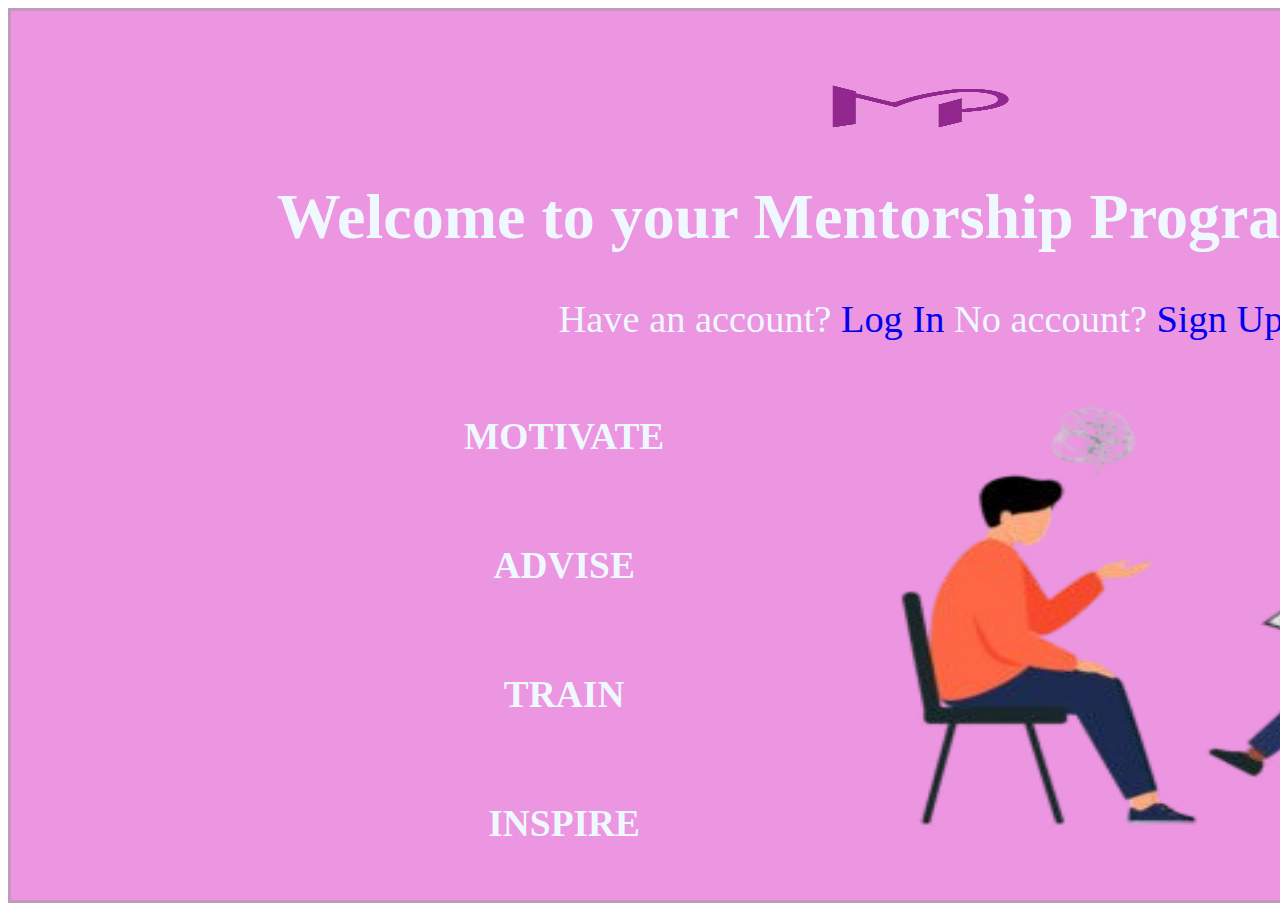
<file: index.html>
<!DOCTYPE html>
<html lang="en">
<head>
    <meta charset="UTF-8">
    <meta name="viewport" content="width=device-width, initial-scale=1.0">
    <title>Document</title>
    <link rel="stylesheet" href="style.css">
</head>
<!-- Google tag (gtag.js) -->
<script async src="https://www.googletagmanager.com/gtag/js?id=G-E5167RB48X"></script>
<script>
  window.dataLayer = window.dataLayer || [];
  function gtag(){dataLayer.push(arguments);}
  gtag('js', new Date());

  gtag('config', 'G-E5167RB48X');
</script>
<body>
    <div id="homepage">
        <div id="welcome">
        <img src="Images/logo-removebg-preview.png" id="longoss">  
        <h1>Welcome to your Mentorship Program Website</h1>
        </div>
        <div id="LogInSignUpButton">
            Have an account?
            <a style="text-decoration: none;" href="logIn.html">  Log In</a>
             No account?
            <a style="text-decoration: none;" href="signUp.html">Sign Up</a>
         </div>
    <br>
    <div id="image">
    <div>
        <h3>
        MOTIVATE
        <br>
        <br>
        <br>
        ADVISE
        <br>
        <br>
        <br>
        TRAIN
        <br>
        <br>
        <br>
        INSPIRE
        </h3>
        </div>
    <div >
   <img id="person" src="Images/pple-removebg-preview.png" alt="">
    </div>
    </div>
    </div>
    
</html>
</file>
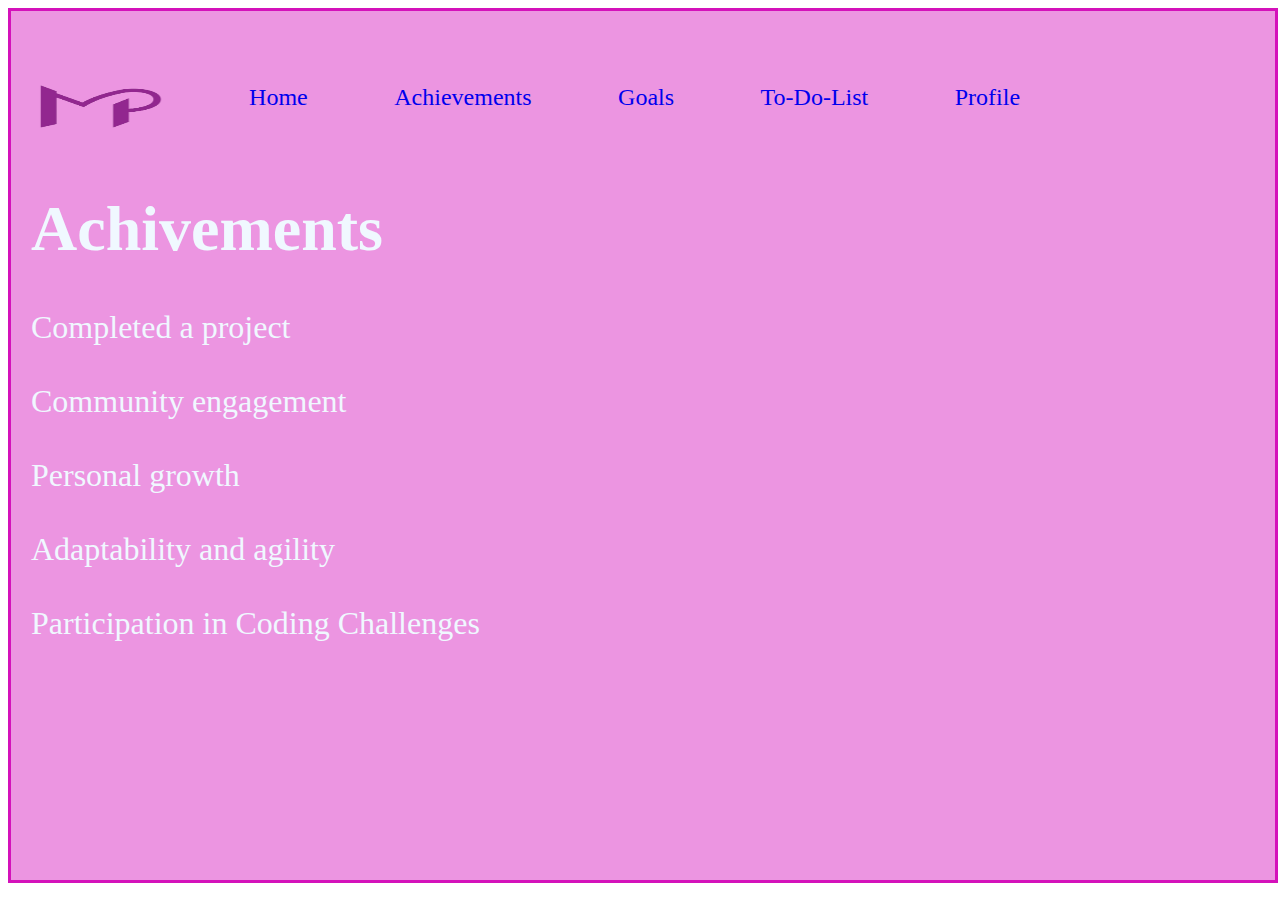
<file: Achivements.html>
<!DOCTYPE html>
<html lang="en">
  <head>
    <meta charset="UTF-8" />
    <meta name="viewport" content="width=device-width, initial-scale=1.0" />
    <title>Document</title>
    <link rel="stylesheet" href="style.css" />
  </head>
  <body>
    <div id="achievement">
    <div id="Navbarr">
      <img src="Images/logo-removebg-preview.png" id="longoss" />
      <a style="text-decoration: none" href="index.html">Home</a>
      <a style="text-decoration: none" href="Achivements.html">Achievements</a>
      <a style="text-decoration: none" href="Goal Setting.html">Goals</a>
      <a style="text-decoration: none" href="T0-Do-List.html">To-Do-List</a>
      <a style="text-decoration: none" href="profile.html">Profile</a>
    </div>
    <div id="plans">
      <h1>Achivements</h1>
      <p>
        Completed a project
        <br />
        <br />
        Community engagement
        <br />
        <br />
        Personal growth
        <br />
        <br />
        Adaptability and agility
        <br />
        <br />
        Participation in Coding Challenges
      </p>
    </div>
    </div>
  </body>
</html>
</file>
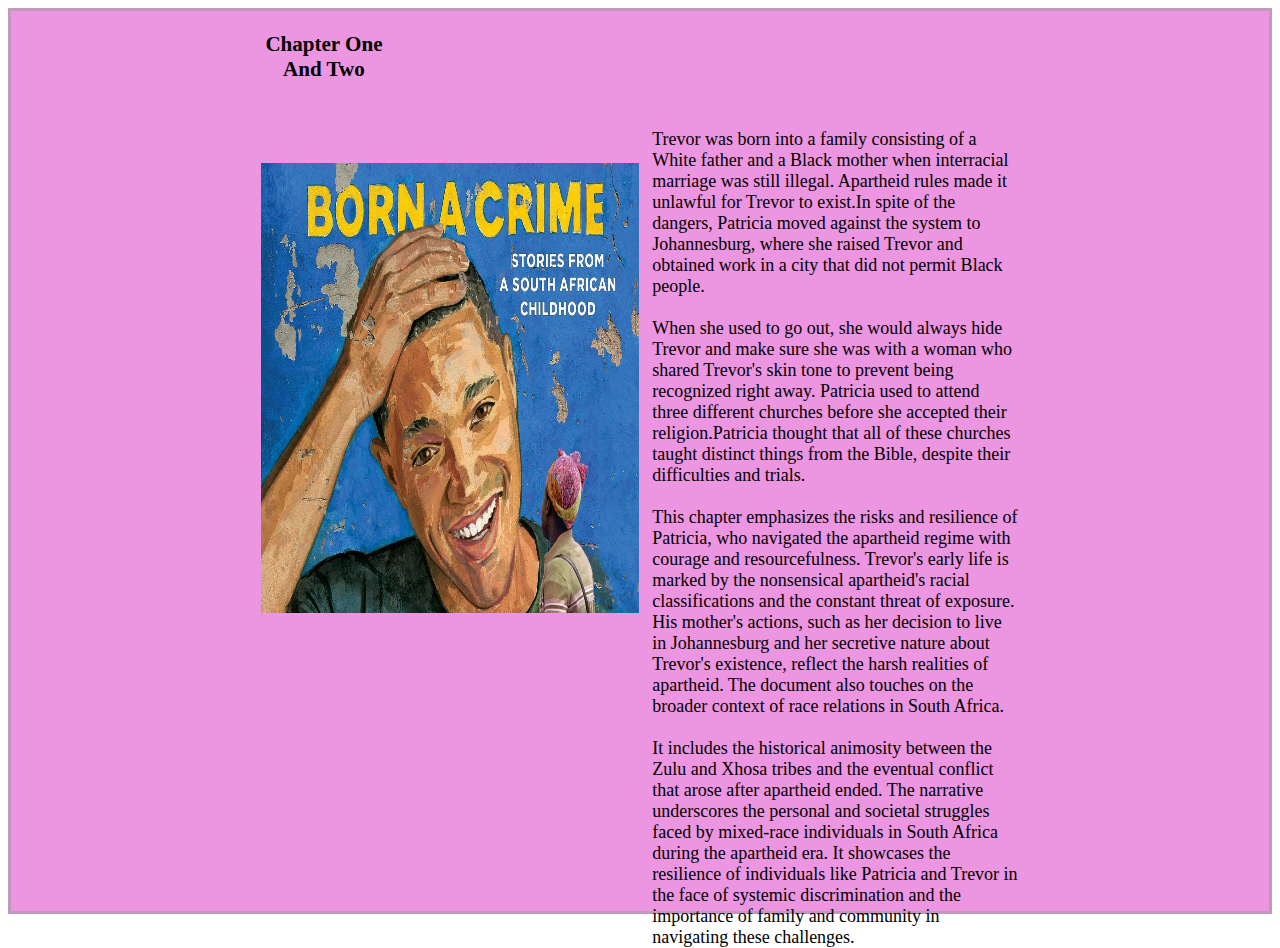
<file: BornaCrime.html>
<!DOCTYPE html>
<html lang="en">
<head>
    <meta charset="UTF-8">
    <meta name="viewport" content="width=device-width, initial-scale=1.0">
    <title>Document</title>
    <link rel="stylesheet" href="nyj.css">
    <link rel="stylesheet" href="style.css">
</head>
<body>
    <div id="BornaCrime">
        <div id="summarytitle">
            <span><h3>Chapter    One    And    Two </h3></span>
            <img id="trevor" src="Images/Trevor Noah.jpg">
        </div>
        <div id="summary">
            <p>
                Trevor was born into a family consisting of a White father and a Black mother when interracial marriage was still illegal.
                Apartheid rules made it unlawful for Trevor to exist.In spite of the dangers, Patricia moved against the system to Johannesburg, 
                where she raised Trevor and obtained work in a city that did not permit Black people.
                <br>
                <br>
                When she used to go out, she would always hide Trevor and make sure she was with a woman who shared Trevor's skin tone to prevent being recognized right away.
                Patricia used to attend three different churches before she accepted their religion.Patricia thought that all of these churches taught distinct things from the Bible,
                despite their difficulties and trials.
                <br>
                <br>
                This chapter emphasizes the risks and resilience of Patricia, who navigated the apartheid regime with courage and resourcefulness.
                Trevor's early life is marked by the nonsensical apartheid's racial classifications and the constant threat of exposure. His mother's actions,
                such as her decision to live in Johannesburg and her secretive nature about Trevor's existence, reflect the harsh realities of apartheid.
                The document also touches on the broader context of race relations in South Africa. 
                <br>
                <br>
                It includes the historical animosity between the Zulu and Xhosa tribes and the eventual conflict that arose after apartheid ended.
                The narrative underscores the personal and societal struggles faced by mixed-race individuals in South Africa during the apartheid era.
                It showcases the resilience of individuals like Patricia and Trevor in the face of systemic discrimination and the importance of family and community in navigating these challenges.
            </p>
        </div>
    </div>
</body>
</html>
</file>
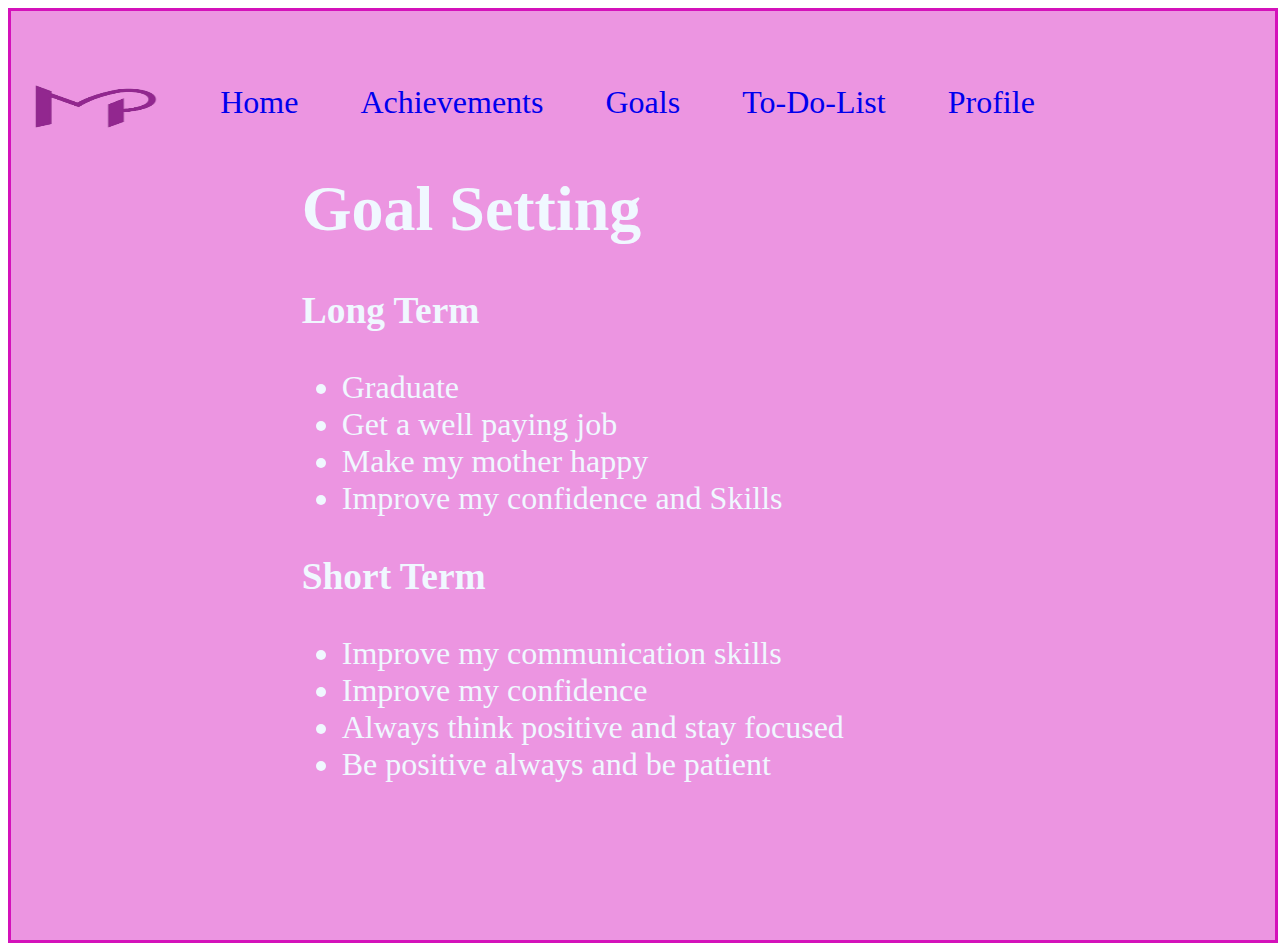
<file: Goal Setting.html>
<!DOCTYPE html>
<html lang="en">
<head>
    <meta charset="UTF-8">
    <meta name="viewport" content="width=device-width, initial-scale=1.0">
    <title>Document</title>
    <link rel="stylesheet" href="style.css">
</head>
<body>
    <div id="goals">
        <div id="navba">
            <img src="Images/logo-removebg-preview.png" id="longoss"> 
            <a style="text-decoration: none;" href="index.html">Home</a>
            <a style="text-decoration: none;" href="Achivements.html">Achievements</a>
            <a style="text-decoration: none;" href="Goal Setting.html">Goals</a>
            <a id="todo" style="text-decoration: none;" href="T0-Do-List.html">To-Do-List</a>
            <a style="text-decoration: none;" href="profile.html">Profile</a>
        </div>
    <div id="goal">
        <h1>Goal Setting</h1>
        <h3>Long Term</h3>
        <ul>
            <li>Graduate</li>
            <li>Get a well paying job</li>
            <li>Make my mother happy</li>
            <li>Improve my confidence and Skills</li>
        </ul>
        <h3>Short Term</h3>
        <ul>
            <li>Improve my communication skills</li>
            <li>Improve my confidence</li>
            <li>Always think positive and stay focused</li>
            <li>Be positive always and be patient</li>
        </ul>
    </div>
    </div>
</body>
</html>
</file>
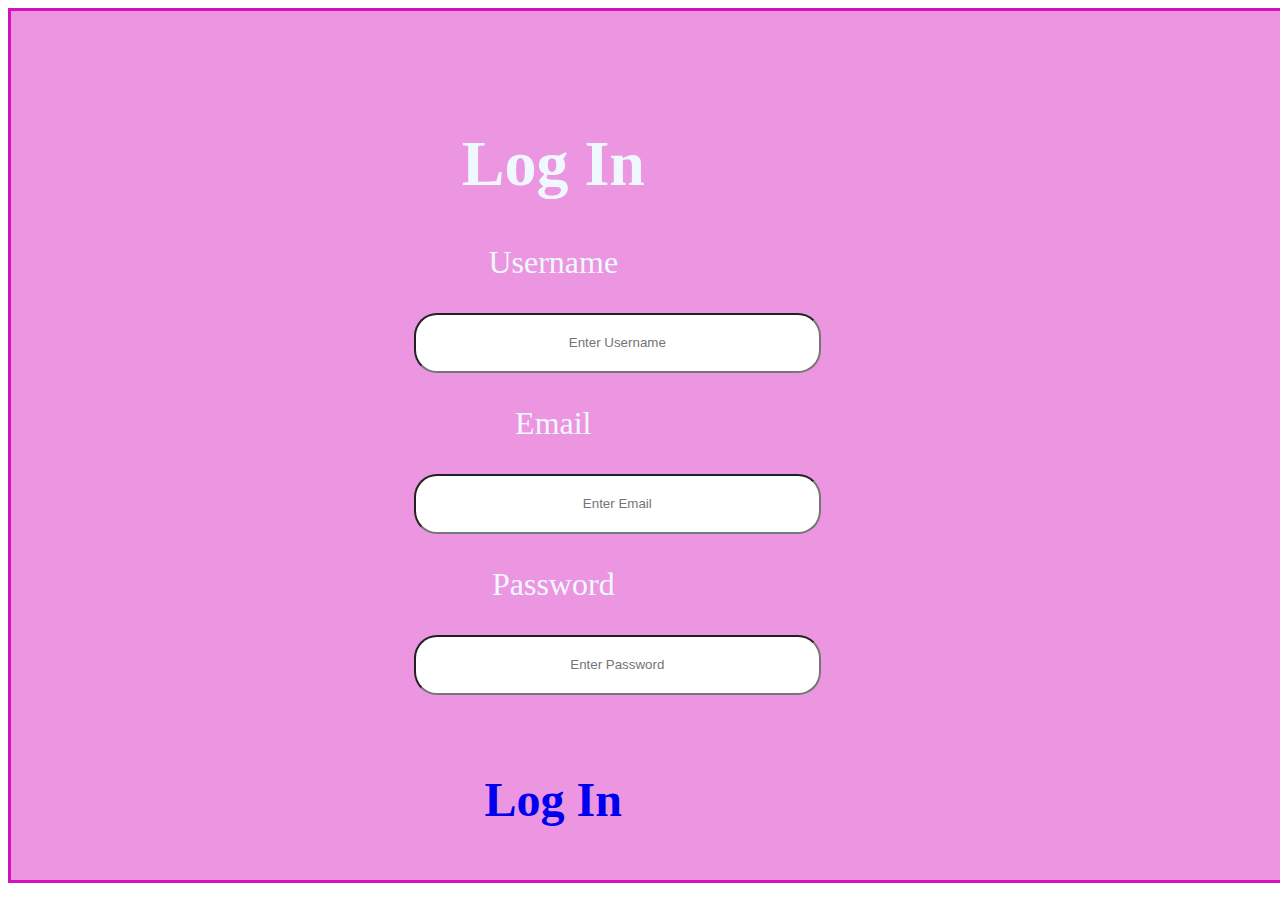
<file: logIn.html>
<!DOCTYPE html>
<html lang="en">
<head>
    <meta charset="UTF-8">
    <meta name="viewport" content="width=device-width, initial-scale=1.0">
    <title>Document</title>
    <link rel="stylesheet" href="style.css">
</head>
<body>
    <div id="login">
    <div id="logInbutton">
        <h1>Log In</h1>
        <p>Username</p>
        <input id="input"  type="Username" placeholder="Enter Username" required>
        <p>Email</p>
        <input id="input" type="email" placeholder="Enter Email" required>
        <p>Password</p>
        <input id="input" type="password" placeholder="Enter Password"  required>
        <br>
        <br>
        <h2><a style="text-decoration: none;" href="profile.html">Log In</a></h2>
    </div>
    </div>
</body>
</html>
</file>
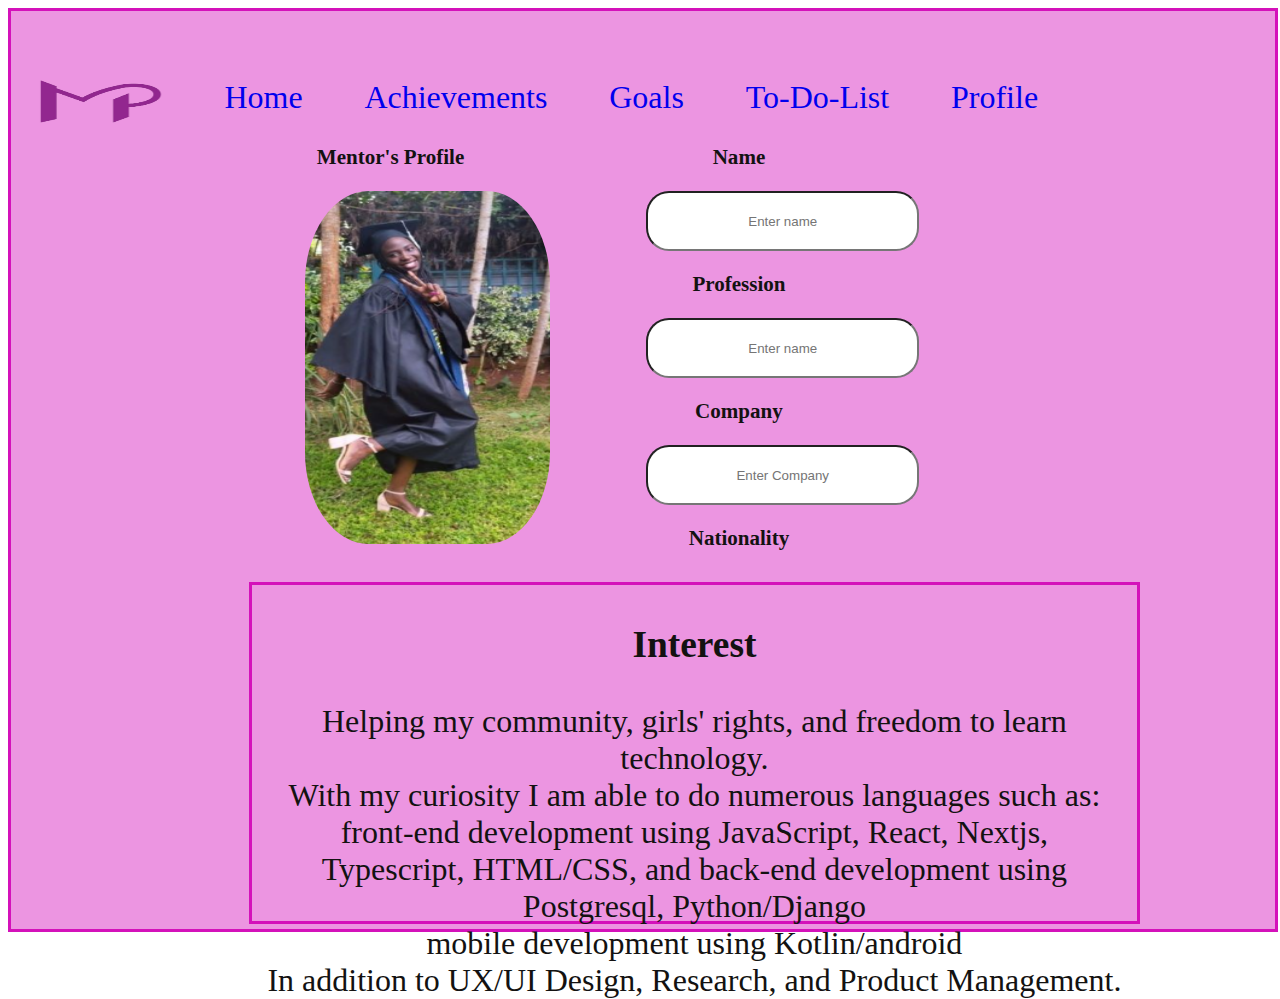
<file: profile.html>
<!DOCTYPE html>
<html lang="en">
<head>
    <meta charset="UTF-8">
    <meta name="viewport" content="width=device-width, initial-scale=1.0">
    <title>Document</title>
    <link rel="stylesheet" href="style.css">
</head>
<body>
    <div id="profiles">
            <div id="Logo">
                <img src="Images/logo-removebg-preview.png" id="longoss"> 
            <a style="text-decoration: none;" href="index.html">Home</a>
            <a style="text-decoration: none;" href="Achivements.html">Achievements</a>
            <a style="text-decoration: none;" href="Goal Setting.html">Goals</a>
            <a style="text-decoration: none;" href="T0-Do-List.html">To-Do-List</a>
            <a style="text-decoration: none;" href="profile.html">Profile</a>
        </div>

       <div id="mentorDetails">
        <div>
        <h3>Mentor's Profile</h3>
        <img id="profile" src="Images/Profile.png">
        </div>
        
        <div>
       <h3>Name</h3>
       <input id="input" type="Name" placeholder="Enter name" required>
       <h3>Profession</h3>
       <input id="input" type="Name" placeholder="Enter name" required>
       <h3>Company</h3>
       <input id="input" type="Name" placeholder="Enter Company" required>
       <h3>Nationality</h3>
       <inputtype="Name" placeholder="Enter Nationality" required>
       </div>
       </div>

       <div id="Interest">
        <h3>Interest</h3>
        <p>
        Helping my community, girls' rights, and freedom to learn technology.
                <br>
        With my curiosity I am able to do numerous languages such as:
                <br>
        front-end development using JavaScript, React, Nextjs,
                 <br>
        Typescript, HTML/CSS, and back-end development using Postgresql, Python/Django
                 <br>
        mobile development using Kotlin/android
                <br>
        In addition to UX/UI Design, Research, and Product Management.</p>
       </div>
    </div>
</body>
</html>
</file>
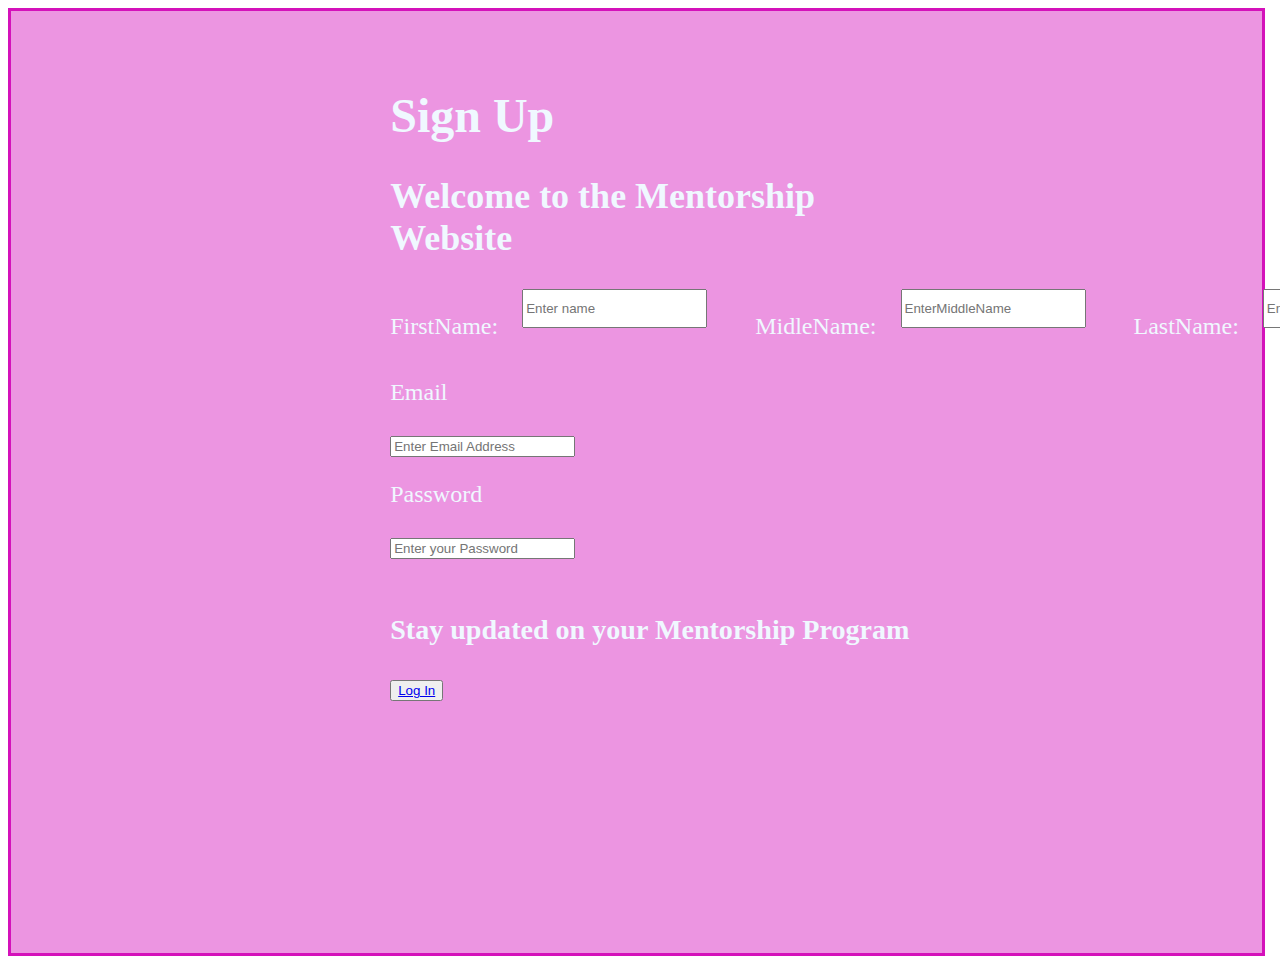
<file: signUp.html>
<!DOCTYPE html>
<html lang="en">
<head>
    <meta charset="UTF-8">
    <meta name="viewport" content="width=device-width, initial-scale=1.0">
    <title>Document</title>
    <link rel="stylesheet" href="style.css">
</head>
<body>
    <div id="signup">
        <div id="Signupbutton">
         <h1>Sign Up</h1>
        </div>
        <h2>Welcome to the Mentorship Website</h2>
        <div id="signupinfor">
        <div id="Signupbuttons">
            <p>FirstName:</p>
        <input type="Name" placeholder="Enter name" required>
        <br>
        <p>MidleName:</p>
         <input type="MidleName" placeholder="EnterMiddleName" required>
         <br>
         <p>LastName:</p>
         <input type="LastName" placeholder="EnterLastName" required>
         </div>
         <br>
         <div id="Email">
            <p>Email <Enail Address></p>
         <input type="Email" placeholder="Enter Email Address" required>
            <p>Password</p>
         <input type="Password" placeholder="Enter your Password" required> 
         </div>
         </div>
         <br>
        <div id="Signup">
        <inputtype="text" placeholder="Sign Up">
        </div>
         <h3>Stay updated  on your Mentorship Program</h3>
    <button><a id="" href="logIn.html"> Log In</a></button required>
        </div>

</body>
</html>
</file>
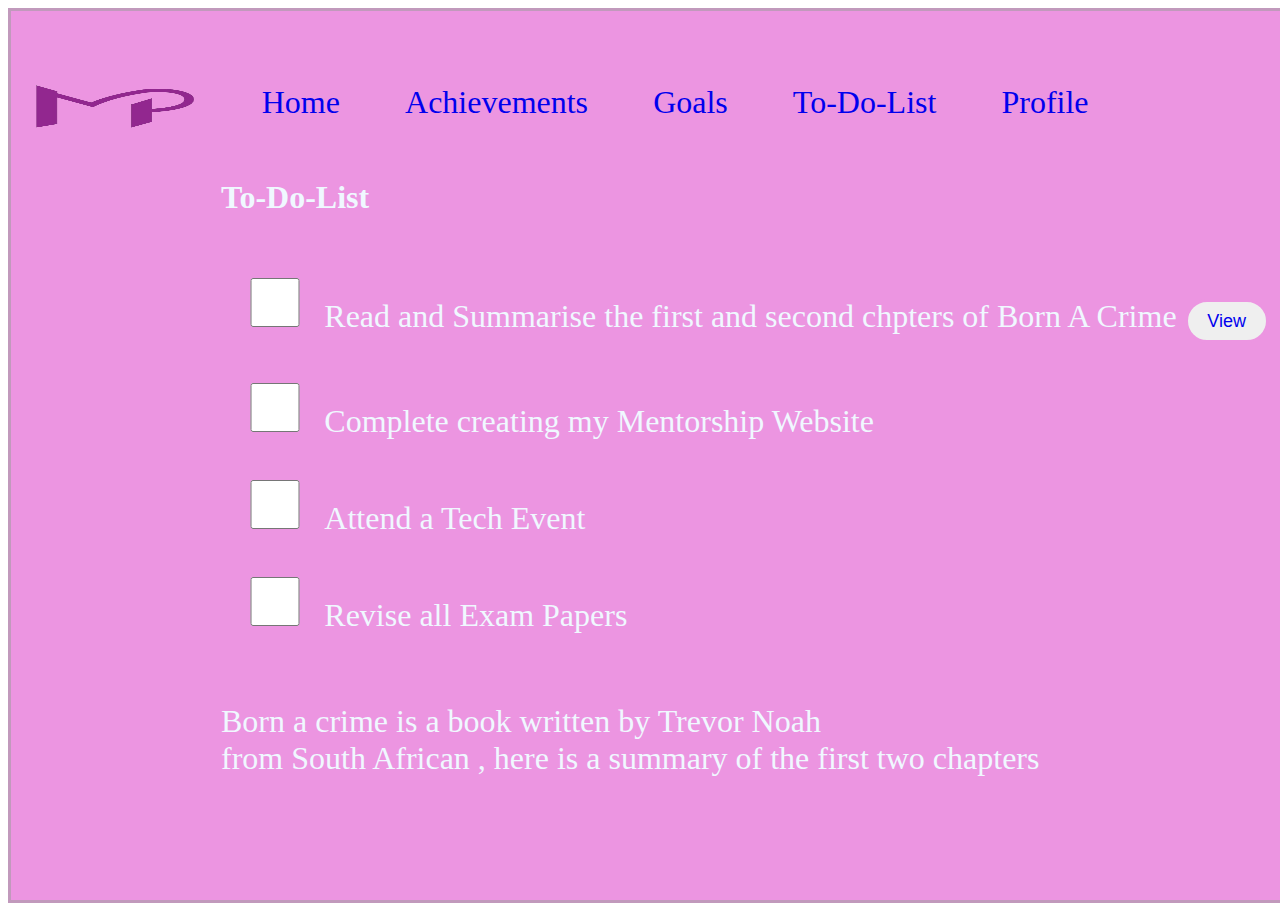
<file: T0-Do-List.html>
<!DOCTYPE html>
<html lang="en">
<head>
    <meta charset="UTF-8">
    <meta name="viewport" content="width=device-width, initial-scale=1.0">
    <title>Document</title>
    <link rel="stylesheet" href="style.css">
</head>
<body>

    <div id="to-do-list">
        <div id="Navbar">
          <img src="Images/logo-removebg-preview.png" id="longoss"> 
            <br>
            <a style="text-decoration: none;" href="index.html">Home</a>
            <br>
            <br>
            <a style="text-decoration: none;" href="Achivements.html">Achievements</a>
            <br>
            <br>
            <a style="text-decoration: none;" href="Goal Setting.html">Goals</a>
            <br>
            <br>
            <a style="text-decoration: none;" href="T0-Do-List.html">To-Do-List</a>
            <br>
            <br>
            <a style="text-decoration: none;" href="profile.html">Profile</a>
        </div>
    <div id="toDoList">
    <h1 id="list" style="font-size: xx-large;">To-Do-List</h1>
    <br>
    <div id="bornacrime">
    <span>
   <span>
    <input id="checkbox" type="checkbox" name="task1">
    <label id="label" for="task1">Read and Summarise the first and second chpters of Born A Crime</label>
    </span>
      <button id="crime"><a style="text-decoration: none;" href="BornaCrime.html">View</a ></button>
    </span>
    </div>
      <br>
      <div>
      <input id="checkbox" type="checkbox" task2>
        <label  id="label"  for="task2">Complete creating my Mentorship Website</label>
          <br>
          <br>
          <input id="checkbox" type="checkbox" task4>
        <label  id="label"  for="task4">Attend a Tech Event</label>  
        <br> 
        <br>    
        <input id="checkbox" type="checkbox" task5>
        <label  id="label"  for="task5">Revise all Exam Papers</label>  
       <br>
       <br>
       <div id="list">
    <p>
      Born a crime is a book written by Trevor Noah
      <br>
      from South African , here is a summary of the first two chapters
    </div>
    </p>
  </div>
    </div>
</body>
</html>
</file>
<file: style.css>
#homepage{
    border: 4px;
    text-align: center;
    border:solid #c199bc;
    background-color: #ec95e1;
    color: aliceblue;
    height: 816px;
    width: 1820px;
   padding-top: 73px;
   font-size: xx-large;
}
#trevor{
    width: 300%;
    height: 50%;
    margin-top: 60px;
    padding-right: 20%;
}
#summarytitle{
    text-align: center;
   font-size:large;
   row-gap: 3%;
}
#summary{
    padding-top: 100px;
    font-size:large;
    background-color: #ec95e1;
    color: black;
    height: 800px;
}
#BornaCrime{
    border:solid #c199bc;
    background-color: #ec95e1;
    color: black;
    padding-left: 250px;
    padding-right: 250px;
    display: flex;
    gap: 35%;
}

#logInbutton{
    width: 23%;
    margin-left: 28%;
}
#image{
    display: flex;
    margin-left: 453px;
}
#goals{
    border: 24px;
    border:solid #d411ba;
    background-color: #ec95e1;
    color: aliceblue;
    height: 856px;
    width: 100%;
   padding-top: 73px;
   font-size: xx-large;
}
#goal{
    margin-left: 23%;
}

#achievement{
    border: 24px;
    border:solid #d411ba;
    background-color: #ec95e1;
    color: aliceblue;
    height: 796px;
    width: 100%;
   padding-top: 73px;
   font-size: x-large;
}
#longoss{
    width: 10%;
    height: 45px;
}
#plans{
    font-size: xx-large;
    margin-top: 63px;
}
#detail{
    margin-left: 153px;
}
#signup{

    padding-left: 30%;
    padding-right: 26%;
    border: 424px;
    padding-top: 45px;
    width: 43%;
    height: 897px;
    font-size: x-large;
    border:solid #d411ba;
    background-color: #ec95e1;
    color: aliceblue;
}

#login{
    padding-right: 2px;
    border: 24px;
    border:solid #d411ba;
    background-color: #ec95e1;
    color: aliceblue;
    height: 796px;
    width: 96%;
    text-align: center;
    padding-top: 73px;
    padding-left: 63px;
    font-size: xx-large;
}
#input{
    border-radius: 23px;
    width: 143%;
    height: 54px;
    text-align: center;
}
#Website{
    font-size: xx-large;
    font-weight: bolder;
}
#navba{
    display: flex;
    gap: 5%;
    font-size: x-large;
    margin-left: 20%;
}
#profiles{
    background-color: #ec95e1;
    color: rgb(19, 18, 17);
    width: 100%;
    height: 840px;
    padding-top: 68px;
    padding-bottom: 10px;
    font-size: large;
    border:solid #d411ba;
    text-align: center;
}
#mentorDetails{
    display: flex;
    gap: 18%;
    margin-right: 23px;
    margin-left: 294px;
}
#log{
    background-color: #ec95e1;
}
#Welcome{
    padding-right: 73px;
    text-align: center;
}
#profile{
    width: 143%;
    height: 353px;
    border-radius: 26%;
}
#image{
    display: flex;
    gap: 12%;
}
#person{
    width: 795px;
    height: 503px;
}
#crime{
    width: 84px;
    height: 44px;
    border: solid;
    border-color:  #ec95e1;
    color: black;
    font-size: large;
    border-radius: 23px;
    }
#Signupbuttons{
    display: flex;
    border-radius: 204%;
    width: 200px;
    height: 39px;
    gap: 12%;
}
#inputs{
    border-radius: 32px;
    text-align: center;
    width: 470px;
    height: 45px;
}
#inputlogin{
    border-radius: 32px;
    text-align: center;
    width: 394px;   
}
#inputss{
    border-radius: 32px;
    text-align: center; 
    width: 294px;
    height: 45px;
}
#Signupbuttonn{
    color: white;
    font-size: larger;
    background-color: #ec95e1;
    border-radius: 260px;
    width: 100px;
    height: 39px;
}
#Navbar{
    display: flex;
    gap: 2%;
    font-size:xx-large;
    margin-left: 23px;
}
#toDoList{
    margin-left: 63px; 
}
#list{
    margin-left: 147px;
}
#Logo{
display: flex;
gap: 5%;
font-size: xx-large;
margin-left: 28px;

}
#navba{
    font-size: xx-large;
    margin-left: 23px;
}
#Interest{
	margin:10px;
	border:solid #d411ba;
    width: 70%;
    height: 40%;
    text-align: center;
    margin-left: 238px;
    font-size: xx-large;
}
#Navbarr{
    display: flex;
    gap: 7%;
    font-size: x-large;
    margin-left: 28px;
}

#longo{
    width: 7%;
    height: 3%;  
}
#logo{
    width: 24px;
    height: 12px;
    background-color: #ec95e1;
}

#button{
    color: aliceblue;
    border-radius: 23px;
  
}
#plans{
    margin-left: 20px;
    gap: 23%;
}
#LogInSignUpButton{
    font-size: larger;

}
#checkbox{
   
    height: 49px;
    width: 394px;
}
#to-do-list{
    border: 4px;
    border:solid #c199bc;
    background-color: #ec95e1;
    color: aliceblue;
    height: 816px;
    width: 1650px;
   padding-top: 73px;
   font-size: xx-large;

}
#events{

}
#label{
    margin-left: -10%;
}

@media only screen and (max-width: 480px){
    body{
       margin-left: 2% ;       
    }
    #BornaCrime{
        /* border:solid #c199bc; */
        background-color: #ec95e1;
        color: black;
        /* width: 234px;
        height: 234px; */
    }
    #trevor{
        width: 150%;
        height: 60%;
        /* padding-right: 24%; */
    }
    #summary{
        /* padding-top: 90px; */
        font-size:x-large;
        background-color: #ec95e1;
        color: black;
        height: 800px;
    }
    #BornaCrime{
        border:solid #c199bc;
        background-color: #ec95e1;
        color: black;
        /* padding-left: 250px;
        padding-right: 250px; */
        display: grid;
    }    

    #login{
        padding-left: 4%;
        padding-right: 4%;
        border: 424px;
        width: 353px;
        font-size: x-large;
        text-align: center;
        height: 800px;
        border:solid #d411ba;
        background-color: #ec95e1;
        color: aliceblue;
    }
    #logInbn{
        width: 20px;
        margin-top: 34px;
    }
    #logInbutton{
        width: 143px;
    }
    #person{
        width: 100%;
        height: 104%;
    }
    #profiles{
        background-color: #ec95e1;
        color: rgb(19, 18, 17);
        padding: 0%;
        border: 424px;
        width: 99%;
        height: 18%;
        border:solid #d411ba;
        font-size: large;
    }
    #Signupbuttons{
      margin-left: 23px;
      display: block;
      flex-wrap: wrap;
      flex-direction: column;
    }
    #logInbn{
   margin-right: 233px;
   text-align: start;

    }
    #profile{
        width: 53%;
        height: 79%;
    }
    #Interest{
        margin:10px;
        border:solid #d411ba;
        width: 280px;
        height: 50%;
    }
    #inpus{
        width: 34px;
    }
    #Logo{
        font-size: large;
        display:block;
        width: 23px;
        gap: 7%;
    }
    #homepage{
        border: 424px;
        width: 349px;
        border: 524px;
        font-size:medium;
        width: 99%;
        height: 950%;
        border:solid #d411ba;
        background-color: #ec95e1;
        color: aliceblue;
    }
    #mentorDetails{
        margin-left: 23px;
        display: block;
    }
    #longoss{
        width: 43px;
    }
    #welcome{
        font-size: large;
    }
    #logos{
        width:300px;
        height:555px;
    }
    #Inspire{
        display: block;
        gap: 27%;
        font-weight: bold;
        font-size: x-large;
    }
    #Advise{
        display: block;
        gap: 23%;
        font-weight: bold;
        font-size: x-large;
    }
    #to-do-list{
        padding: 0%;
        padding-left: 5%;
        padding-right: 4%;
        border: 524px;
        width: 300px;
        border:solid #d411ba;
        background-color: #ec95e1;
        color: aliceblue;
        height: 840px;
        font-size: large;
    }
    #toDoList{
        margin-left: 22px;
    }
    #checkbox{
        height: 24px;
        width: 234px;
        margin-left: -34%;
    }
    #plans{
        width: 59px;
        margin-left: 45px;
    }
    #label{
        margin-left: -32%;
    }
    
    #Navbar{
        display: block;
        gap: 7%;
        font-size:small;
    }
    #BornACrime{
        background-color: #ec95e1;
        color: azure;
        /* border-radius: 3%; */
        font-size: x-large;
    }
    #input{
        width: 83%;
    }
    #goals{
        padding-left: 1%;
        padding-right: 6%;
        border: 124px;
        width: 310px;
        height: 872px;
        font-size: large;
        border:solid #d411ba;  
        background-color: #ec95e1;
        color: aliceblue;
    }
    #navba{
     display: inline-flex;
     gap: 12%;
     font-size: small;
     width: 103px;
    }
    #Navbarss{
        display: block;
        gap: 5%;
        color: antiquewhite;
    }
    #achievement{
        border:solid #d411ba;
        background-color: #ec95e1;
        color: aliceblue;
        height: 690px;
        text-align: start;
        width: 300px;
        font-size: x-large;
    }
    #detail{
        margin-left: 3px;
        font-size: small;
    }
    #longo{
    width: 43px;
    }
    #Navbarr{
        display: block;
        gap: 10%;
        font-size: large;
        width: 3%;
    }

}

@media only screen and (min-width: 481px) and (max-width: 564px){
   body{
    padding: 0%;
    margin-left: 4%;
   }
  
   #profiles{
    background-color: #ec95e1;
    color: rgb(19, 18, 17);
    padding: 0%;
    padding-left: 4%;
    padding-right: 4%;
    width: 300px;
    height: 1120px;
    border:solid #d411ba;
}
#Interest{
    margin:10px;
    border:solid #d411ba;
    width: 300px;
    height: 320px;
}
  
   #homepage{
    border: 424px;
    width: 349px;
    border: 524px;
    font-size: large;
    width: 100%;
    height: 950%;
    border:solid #d411ba;
    background-color: #ec95e1;
    color: aliceblue;
}
    #logos{
        width:800px;
        height:995px;
    }
    #login{
        padding-left: 0%;
        padding-right: 0%;
        border: 224px;
        width:23px;
        text-align: center;
        height: 800px;
        border:solid #d411ba;
        background-color: #ec95e1;
        color: aliceblue;
    }
    #signup{
        padding-left: 0%;
        padding-right: 2%;
        border: 400px;
        width: 149px;
        height: 10%;
        border:solid #d411ba;
        background-color: #ec95e1;
        color: aliceblue;
    }
    #Signupbuttons{
        display: block;
        border-radius: 104px;
        width: 60px;
        height: 39px;
    }
    #to-do-list{
        padding: 0%;
        padding-left: 4%;
        padding-right: 4%;
        border: 424px;
        width: 300px;
        border:solid #d411ba;
        background-color: #ec95e1;
        color: aliceblue;
        height: 796px;
        font-size: large;
    }
    #checkbox{
        height: 24px;
        width: 234px;
        margin-left: -34%;
    }
    #label{
        margin-left: -32%;
    }
    #achievement{
        border: 424px;
        width: 340px;
        border:solid #d411ba;
        background-color: #ec95e1;
        color: aliceblue;
        height: 900px;
        font-size: xx-large;
    }
    #goals{
        padding-left: 1%;
        padding-right: 6%;
        border: 124px;
        width: 360px;
         height: 572px;
        height: 73%;
        border:solid #d411ba;  
        background-color: #ec95e1;
        color: aliceblue;
    }
}

@media only screen and (min-width:412) and (max-width:914){
    
    body{
        margin-left: 4%;
    }
    #profiles{
        background-color: #ec95e1;
        color: rgb(19, 18, 17);
    width: 300px;
    height: 1120px;
    border:solid #d411ba;
    }
    #Interest{
        position:relative;
        margin:10px;
        border:solid #d411ba;
        width: 280px;
        height: 320px;
    }

    #homepage{
        padding-left: 4%;
        padding-right: 4%;
        border: 424px;
        border: 524px;
        padding: 0%;
        width: 349px;
        font-size: small;
        height: 1330px;
        border:solid #d411ba;
        background-color: #ec95e1;
        color: aliceblue;
    }
        
        #signup{
        padding-left: 0%;
        padding-right: 2%;
        border: 404px;
        width: 149px;
        border:solid #d411ba;
        background-color: #ec95e1;
        color: aliceblue;
    }
    #Signupbuttons{
        display: block;
        border-radius: 104px;
        width: 30px;
        height: 39px;
    }
    #to-do-list{
        padding: 0%;
        padding-left: 4%;
        padding-right: 4%;
        border: 424px;
        width: 300px;
        border:solid #d411ba;
        background-color: #ec95e1;
        color: aliceblue;
        height: 796px;
        font-size: large;
    }
    #checkbox{
        height: 24px;
        width: 234px;
        margin-left: -34%;
    }
    #label{
        margin-left: -32%;
    }
    #achievement{
        border: 424px;
        width: 340px;
        border:solid #d411ba;
        background-color: #ec95e1;
        color: aliceblue;
        height: 996px;
        font-size: xx-large;
    }
    #achievement{
        border: 334px;
        width: 330px; 
        font-size: x-large; 
    }
    #goals{
        border: 124px;
        width: 890px;
        height: 772px;
        border:solid #d411ba;  
        background-color: #ec95e1;
        color: aliceblue;
    }
    #login{

        border: 424px;
        width: 353px;
        font-size: x-large;
        text-align: center;
        height: 70%;
        border:solid #d411ba;
        background-color: #ec95e1;
        color: aliceblue;
    }
}

@media only screen and (min-width: 565px) and (max-width: 764px){
     body{
        margin-left: 4%;
     }

     #profiles{
        background-color: #ec95e1;
        color: rgb(19, 18, 17);
    width: 300px;
    height: 1120px;
    border:solid #d411ba;
    }
    #Interest{
        position:relative;
        margin:10px;
        border:solid #d411ba;
        width: 280px;
        height: 320px;
    }

     #homepage{
        padding-left: 4%;
        padding-right: 4%;
        border: 424px;
        border: 524px;
        padding: 0%;
        font-size: small;
        width: 349px;
        height: 1330px;
        border:solid #d411ba;
        background-color: #ec95e1;
        color: aliceblue;
    }
    #Signupbuttons{
        display: block;
        border-radius: 104px;
        width: 40px;
        height: 39px;
    }
    #signup{
        padding-left: 0%;
        padding-right: 2%;
        border: 404px;
        width: 149px;
        border:solid #d411ba;
        background-color: #ec95e1;
        color: aliceblue;
    }
    #to-do-list{
        padding: 0%;
        padding-left: 4%;
        padding-right: 4%;
        border: 424px;
        width: 300px;
        border:solid #d411ba;
        background-color: #ec95e1;
        color: aliceblue;
        height: 796px;
        font-size: large;
    }
    #checkbox{
        height: 24px;
        width: 234px;
        margin-left: -34%;
    }
    #label{
        margin-left: -32%;
    }
    #achievement{
        border: 424px;
        width: 340px;
        border:solid #d411ba;
        background-color: #ec95e1;
        color: aliceblue;
        height: 896px;
        font-size: xx-large;
    }
    #goals{
        padding-left: 1%;
        padding-right: 6%;
        border: 124px;
        width: 310px;
        height: 700px;
        border:solid #d411ba;  
        background-color: #ec95e1;
        color: aliceblue;
    }
}
@media only screen and (max-width: 765px) and (max-width: 1024){
    body{
        padding: 0%;
        width: 230px;
        height: 450px;
       }
       #profiles{
        background-color: #ec95e1;
        color: rgb(19, 18, 17);
    width: 300px;
    height: 1120px;
    border:solid #d411ba;
    }
    #Interest{
        position:relative;
        margin:10px;
        border:solid #d411ba;
        width: 280px;
        height: 320px;
    }

       #homepage{
        padding-left: 4%;
        padding-right: 4%;
        border: 424px;
        border: 524px;
        padding: 0%;
        font-size: small;
        width: 349px;
        height: 1330px;
        border:solid #d411ba;
        background-color: #ec95e1;
        color: aliceblue;
    }
       #Signupbuttons{
        display: block;
        border-radius: 104px;
        width: 40px;
        height: 39px;
    }
        #homepage{
            font-size:x-large;
            width: 853px;
            border:solid #d411ba;
            background-color: #ec95e1;
            color: aliceblue;
        }
        #logos{
            width:800px;
            height:995px;
        }
        #login{
            padding-left: 30%;
            padding-right: 0%;
            border: 624px;
            width: 400px;
            text-align: center;
            height: 400px;
            border:solid #d411ba;
            background-color: #ec95e1;
            color: aliceblue;
        }
        #to-do-list{
            padding: 0%;
            padding-left: 4%;
            padding-right: 4%;
            border: 424px;
            width: 300px;
            border:solid #d411ba;
            background-color: #ec95e1;
            color: aliceblue;
            height: 796px;
            font-size: large;
        }
        #checkbox{
            height: 24px;
            width: 234px;
            margin-left: -34%;
        }
        #label{
            margin-left: -32%;
        }
        #achievement{
            border: 424px;
            width: 340px;
            border:solid #d411ba;
            background-color: #ec95e1;
            color: aliceblue;
            height: 896px;
            font-size: xx-large;
        }
        #goals{
            border: 124px;
            width: 380px;
            height: 772px;
            border:solid #d411ba;  
            background-color: #ec95e1;
            color: aliceblue;
        }
}
</file>
<file: nyj.css>
#trevor{
    width: 50%;
    height: 123%;
}
#summary{
    padding-top: 50px;
    font-size:large;
    background-color: #ec95e1;
    color: black;
    height: 350px;
}
#BornaCrime{
    border:solid #c199bc;
    background-color: #ec95e1;
    color: black;
    padding-left: 250px;
    padding-right: 250px;
}

@media only screen and (max-width: 480px){
    body{
        background-color: #ec95e1 ;
       border: none;
              
    }
    #BornaCrime{
        /* border:solid #c199bc; */
        background-color: #ec95e1;
        color: black;
        padding-left: 250px;
        padding-right: 250px;
        border: none;
    }

}
@media only screen and (min-width: 481px) and (max-width: 564px){
    body{
    background-color: #ec95e1 ;
     border: none;
  

    }
    #BornaCrime{
        border:solid #c199bc;
        background-color: #ec95e1;
        color: black;
        padding-left: 250px;
        padding-right: 250px;
        border: none;
    }
}
@media only screen and (min-width:412) and (max-width:914){
    
    body{
        border: none;
        background-color: #ec95e1;
        
    }
    #BornaCrime{
        border:solid #c199bc;
        background-color: #ec95e1;
        color: black;
        padding-left: 250px;
        padding-right: 250px;
    }
}
@media only screen and (min-width: 565px) and (max-width: 764px){
    body{
        border: none;
        background-color: #ec95e1 ;
      
    }
    #BornaCrime{
        border:solid #c199bc;
        background-color: #ec95e1;
        color: black;
        /* padding-left: 250px;
        padding-right: 250px; */
        margin-left: 273px;
    }
}
</file>
